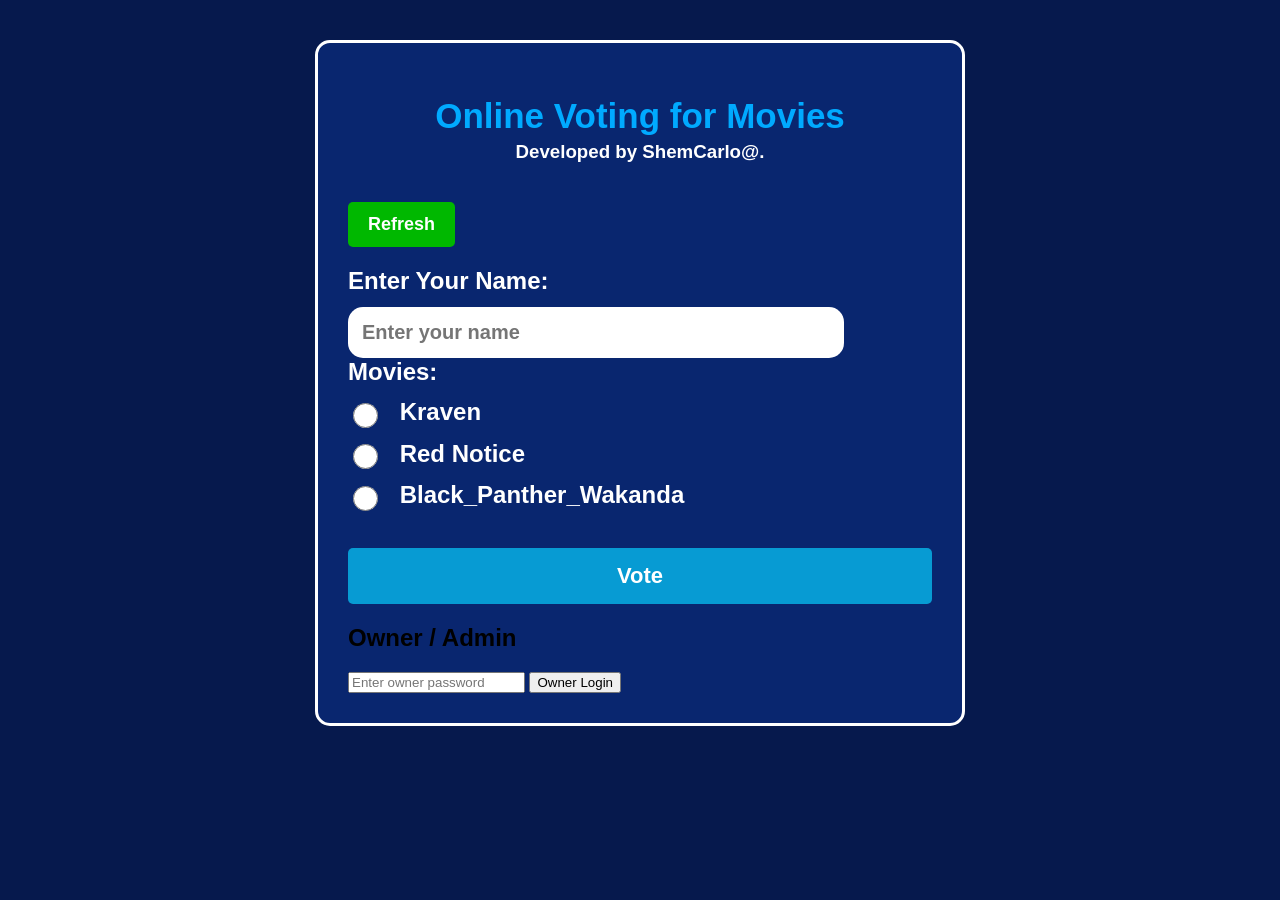
<file: index.html>
<!DOCTYPE html>
<html lang="en">
<head>
    <meta charset="UTF-8">
    <meta name="viewport" content="width=device-width, initial-scale=1.0">

    <title>Online Voting for Movies</title>

    <link rel="stylesheet" href="style.css">
</head>

<body>

    <div class="container">

        <h1>Online Voting for Movies</h1>
        <h3>Developed by ShemCarlo@.</h3>

        <button class="refresh" onclick="refreshPage()">
            Refresh
        </button>

        <label>Enter Your Name:</label>

        <input type="text" id="name" placeholder="Enter your name">

        <label class="movies-title">
            Movies:
        </label>

        <div class="movies">

            <label>
                <input type="radio" name="movie" value="Kraven">
                Kraven
            </label>

            <label>
                <input type="radio" name="movie" value="Red Notice">
                Red Notice
            </label>

            <label>
                <input type="radio" name="movie" value="Black_Panther_Wakanda">
                Black_Panther_Wakanda
            </label>

        </div>

        <button class="vote" onclick="vote()">
            Vote
        </button>

        <!-- OWNER LOGIN -->
        <div class="admin-section">

            <h2>Owner / Admin</h2>

            <input
                type="password"
                id="adminPassword"
                placeholder="Enter owner password"
            >

            <button class="admin-login" onclick="adminLogin()">
                Owner Login
            </button>

        </div>

        <!-- THIS IS HIDDEN AT FIRST -->
        <div id="adminPanel" style="display: none;">

            <button class="calculate" onclick="calculateVotes()">
                Calculate Votes
            </button>

            <hr>

            <div id="result"></div>

        </div>

    </div>

    <script src="script.js"></script>

</body>
</html>
</file>
<file: style.css>
body {
    margin: 0;
    padding: 0;
    background-color: #06194d;
    font-family: Arial, sans-serif;
}

.container {
    width: 80%;
    max-width: 650px;
    margin: 40px auto;
    padding: 30px;
    background-color: #09266f;
    border: 3px solid white;
    border-radius: 15px;
    box-sizing: border-box;
}

h1 {
    text-align: center;
    color: #00aaff;
    font-size: 35px;
    margin-bottom: 5px;
}

h3 {
    text-align: center;
    color: white;
    margin-top: 0;
}

.refresh {
    background-color: #00b800;
    color: white;
    border: none;
    padding: 12px 20px;
    font-size: 18px;
    font-weight: bold;
    border-radius: 5px;
    cursor: pointer;
    margin: 20px 0;
}

label {
    display: block;
    color: white;
    font-size: 24px;
    font-weight: bold;
    margin-bottom: 12px;
}

input[type="text"] {
    width: 85%;
    padding: 14px;
    border: none;
    border-radius: 15px;
    font-size: 20px;
    font-weight: bold;
    box-sizing: border-box;
}

.party-title {
    margin-top: 45px;
}

.parties label {
    font-size: 22px;
    margin: 15px 0;
}

input[type="radio"] {
    width: 25px;
    height: 25px;
    vertical-align: middle;
    margin-right: 15px;
    accent-color: white;
}

.vote,
.calculate {
    width: 100%;
    padding: 15px;
    border: none;
    border-radius: 5px;
    color: white;
    font-size: 22px;
    font-weight: bold;
    cursor: pointer;
    margin-top: 25px;
}

.vote {
    background-color: #079bd3;
}

.calculate {
    background-color: #155cff;
}

button:hover {
    opacity: 0.85;
}

hr {
    margin-top: 30px;
    border: none;
    border-top: 2px solid white;
}

#result {
    color: white;
    font-size: 20px;
    font-weight: bold;
    line-height: 1.8;
    margin-top: 15px;
}
</file>
